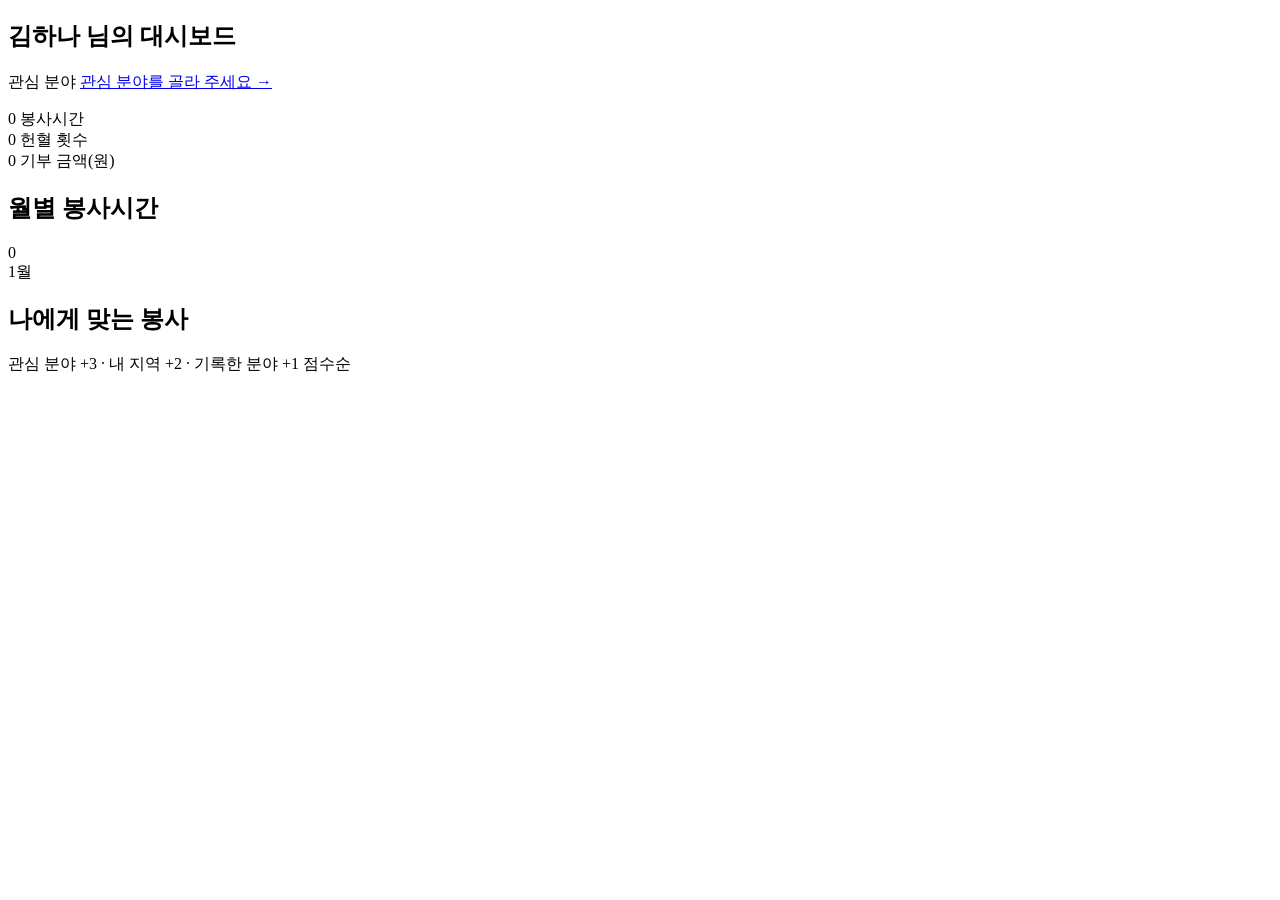
<file: src/main/resources/templates/mypage/index.html>
<!DOCTYPE html>
<html lang="ko" xmlns:th="http://www.thymeleaf.org">
<head th:replace="~{fragments/layout :: head('마이페이지')}"></head>
<body>
<header th:replace="~{fragments/layout :: header}"></header>

<main class="container">
    <div th:replace="~{fragments/layout :: flash}"></div>

    <!-- 대시보드 -->
    <section data-panel="dashboard">
        <h1 class="page-title" th:text="${member.name} + ' 님의 대시보드'">김하나 님의 대시보드</h1>
        <p class="chips">
            <span class="chip" th:each="c : ${interests}" th:text="${c.icon} + ' ' + ${c.label}">관심 분야</span>
            <a th:if="${#lists.isEmpty(interests)}" href="#profile" class="small">관심 분야를 골라 주세요 →</a>
        </p>
    <div class="dashboard">
        <div class="stat">
            <span class="stat-num" th:text="${summary.volunteerHoursLabel}">0</span>
            <span class="stat-label" th:text="'봉사시간 · ' + ${summary.volunteerCount} + '회'">봉사시간</span>
        </div>
        <div class="stat">
            <span class="stat-num" th:text="${summary.bloodCount}">0</span>
            <span class="stat-label">헌혈 횟수</span>
        </div>
        <div class="stat">
            <span class="stat-num" th:text="${summary.donationLabel}">0</span>
            <span class="stat-label">기부 금액(원)</span>
        </div>
        <div class="panel chart-panel">
            <h2 class="panel-title">월별 봉사시간</h2>
            <div class="bar-chart" role="img" aria-label="최근 6개월 월별 봉사시간 막대그래프">
                <div class="bar-col" th:each="m : ${monthly}">
                    <span class="bar-value" th:text="${m.hoursLabel}">0</span>
                    <div class="bar-track">
                        <div class="bar" th:style="'height:' + ${m.percent} + '%'"></div>
                    </div>
                    <span class="bar-label" th:text="${m.label}">1월</span>
                </div>
            </div>
        </div>
    </div>

    <!-- 추천 -->
    <section>
        <div class="section-head">
            <h2 class="section-title">나에게 맞는 봉사</h2>
            <span class="muted small">관심 분야 +3 · 내 지역 +2 · 기록한 분야 +1 점수순</span>
        </div>
        <div class="card-grid">
            <th:block th:each="v : ${recommendations}">
                <a th:replace="~{fragments/layout :: volunteerCard(${v})}"></a>
            </th:block>
        </div>
    </section>
    </section>

    <!-- 활동 기록 -->
    <section id="records" data-panel="records" hidden>
        <h1 class="page-title">활동 기록</h1>
        <div class="two-col">
        <div class="panel">
            <h2 class="panel-title">내 활동 기록</h2>
            <div class="record-grid" th:if="${!#lists.isEmpty(records)}">
                <article class="record-card" th:each="r : ${records}">
                    <div>
                        <span class="source" th:text="${r.type.label}">봉사</span>
                        <p class="record-date" th:text="${r.dateLabel}">2026.10.01</p>
                    </div>
                    <div>
                        <p class="record-place">
                            <a th:if="${r.volunteerId != null}" th:href="@{/volunteers/{id}(id=${r.volunteerId})}"
                               href="#" th:text="${r.volunteerTitle ?: r.place}">활동</a>
                            <span th:if="${r.volunteerId == null}" th:text="${r.place ?: '장소 없음'}">장소</span>
                        </p>
                        <p class="muted small" th:if="${r.memo != null}" th:text="${r.memo}">메모</p>
                    </div>
                    <div class="record-side">
                        <strong th:text="${r.valueLabel}">3시간</strong>
                        <form th:action="@{/mypage/records/{id}/delete(id=${r.id})}" method="post">
                            <button type="submit" class="link-button danger">삭제</button>
                        </form>
                    </div>
                </article>
            </div>
            <p class="muted" th:if="${#lists.isEmpty(records)}">아직 기록이 없습니다. 오른쪽에서 봉사·헌혈·기부를 남겨 보세요.</p>
        </div>

        <div class="panel" id="record-form">
            <h2 class="panel-title">기록 추가</h2>
            <form th:action="@{/mypage/records}" th:object="${recordForm}" method="post" class="stack" novalidate>
                <div class="segmented" role="radiogroup" aria-label="기록 종류">
                    <label th:each="t : ${recordTypes}">
                        <input type="radio" th:field="*{type}" th:value="${t.code}" data-record-type>
                        <span th:text="${t.label}">봉사</span>
                    </label>
                </div>
                <label>날짜 <input type="date" th:field="*{activityDate}" th:errorclass="is-invalid"></label>
                <p class="field-error" th:if="${#fields.hasErrors('activityDate')}" th:errors="*{activityDate}"></p>

                <label>장소 또는 기관 <input type="text" th:field="*{place}" placeholder="예: 강남역 헌혈의 집"></label>
                <p class="field-error" th:if="${#fields.hasErrors('place')}" th:errors="*{place}"></p>

                <label data-show-for="VOLUNTEER">봉사시간
                    <input type="number" th:field="*{hours}" min="0.5" max="24" step="0.5" th:errorclass="is-invalid">
                </label>
                <p class="field-error" th:if="${#fields.hasErrors('hours')}" th:errors="*{hours}"></p>

                <label data-show-for="DONATION">기부 금액(원)
                    <input type="number" th:field="*{amount}" min="1" step="1000" th:errorclass="is-invalid">
                </label>
                <p class="field-error" th:if="${#fields.hasErrors('amount')}" th:errors="*{amount}"></p>

                <label>메모 <input type="text" th:field="*{memo}" maxlength="500"></label>
                <input type="hidden" th:field="*{volunteerId}">
                <button type="submit" class="btn btn-primary btn-block">저장</button>
            </form>
        </div>
        </div>
    </section>

    <!-- 관심 봉사 -->
    <section id="favorites" data-panel="favorites" hidden>
        <h1 class="page-title">관심 봉사</h1>
        <div class="card-grid" th:if="${!#lists.isEmpty(favorites)}">
            <th:block th:each="v : ${favorites}">
                <a th:replace="~{fragments/layout :: volunteerCard(${v})}"></a>
            </th:block>
        </div>
        <p class="muted" th:if="${#lists.isEmpty(favorites)}">봉사 상세 화면에서 ♡ 버튼으로 담아 두세요.</p>
    </section>

    <!-- 내 정보 -->
    <section id="profile" class="panel tab-panel" data-panel="profile" hidden>
        <h1 class="page-title">내 정보</h1>
        <dl class="profile-summary">
            <div>
                <dt>이메일</dt>
                <dd th:text="${member.email}">hana@mail.com</dd>
            </div>
            <div>
                <dt>전화번호</dt>
                <dd th:text="${member.phone != null} ? ${member.phone} : '없음'">010-0000-0000</dd>
            </div>
            <div>
                <dt>혈액형</dt>
                <dd th:text="${member.bloodType != null} ? ${member.bloodType} + '형' : '없음'">O형</dd>
            </div>
            <div>
                <dt>지역</dt>
                <dd th:text="${member.sido != null} ? ${member.sido} : '없음'">서울</dd>
            </div>
        </dl>
        <h2 class="panel-title">수정</h2>
        <form th:action="@{/mypage/profile}" th:object="${profileForm}" method="post" class="profile-form" novalidate>
            <div class="form-columns">
                <section class="form-block">
                    <h2>계정</h2>
                    <label>이름 <input type="text" th:field="*{name}" th:errorclass="is-invalid"></label>
                    <p class="field-error" th:if="${#fields.hasErrors('name')}" th:errors="*{name}"></p>
                    <label>전화번호
                        <input type="tel" th:field="*{phone}" th:errorclass="is-invalid" placeholder="010-1234-5678">
                    </label>
                    <p class="field-error" th:if="${#fields.hasErrors('phone')}" th:errors="*{phone}"></p>
                </section>
                <section class="form-block">
                    <h2>본인 정보</h2>
                    <fieldset>
                        <legend>혈액형</legend>
                        <div class="segmented">
                            <label><input type="radio" th:field="*{bloodType}" value=""><span>모름</span></label>
                            <label th:each="b : ${bloodTypes}">
                                <input type="radio" th:field="*{bloodType}" th:value="${b}"><span th:text="${b}">A</span>
                            </label>
                        </div>
                    </fieldset>
                    <label>지역
                        <select th:field="*{sido}" th:errorclass="is-invalid">
                            <option value="">지역을 선택하세요</option>
                            <option th:each="r : ${regions}" th:value="${r.shortName}" th:text="${r.fullName}">서울특별시</option>
                        </select>
                    </label>
                    <p class="field-error" th:if="${#fields.hasErrors('sido')}" th:errors="*{sido}"></p>
                </section>
            </div>
            <section class="form-block">
                <h2>관심 분야</h2>
                <p class="block-hint">고른 분야를 추천에 반영합니다.</p>
                <div class="choice-grid">
                    <label th:each="c : ${categories}">
                        <input type="checkbox" th:field="*{interests}" th:value="${c.code}">
                        <span th:text="${c.icon} + ' ' + ${c.label}">환경정화</span>
                    </label>
                </div>
            </section>
            <button type="submit" class="btn btn-primary">저장</button>
        </form>

        <form th:action="@{/mypage/withdraw}" method="post" class="withdraw"
              onsubmit="return confirm('탈퇴하면 기록과 관심 봉사가 모두 삭제됩니다. 계속할까요?');">
            <button type="submit" class="link-button danger">회원 탈퇴</button>
        </form>
    </section>
</main>

<footer th:replace="~{fragments/layout :: footer}"></footer>

<script>
    // 기록 종류에 따라 봉사시간 / 기부 금액 입력칸만 보여 준다.
    (function () {
        const radios = document.querySelectorAll('[data-record-type]');
        const fields = document.querySelectorAll('[data-show-for]');
        function sync() {
            const checked = document.querySelector('[data-record-type]:checked');
            const type = checked ? checked.value : 'VOLUNTEER';
            fields.forEach(f => { f.hidden = f.dataset.showFor !== type; });
        }
        radios.forEach(r => r.addEventListener('change', sync));
        sync();
    })();

    (function () {
        const panels = document.querySelectorAll('[data-panel]');
        const links = document.querySelectorAll('[data-mypage]');
        const names = ['dashboard', 'records', 'favorites', 'profile'];
        function current() {
            const hash = location.hash.replace('#', '');
            if (hash === 'record-form') return 'records';
            return names.includes(hash) ? hash : 'dashboard';
        }
        function show(name) {
            panels.forEach(panel => { panel.hidden = panel.dataset.panel !== name; });
            links.forEach(link => link.classList.toggle('active', link.dataset.mypage === name));
            if (location.hash === '#record-form') {
                const form = document.getElementById('record-form');
                if (form) form.scrollIntoView();
            }
        }
        window.addEventListener('hashchange', () => show(current()));
        show(current());
    })();
</script>
</body>
</html>
</file>
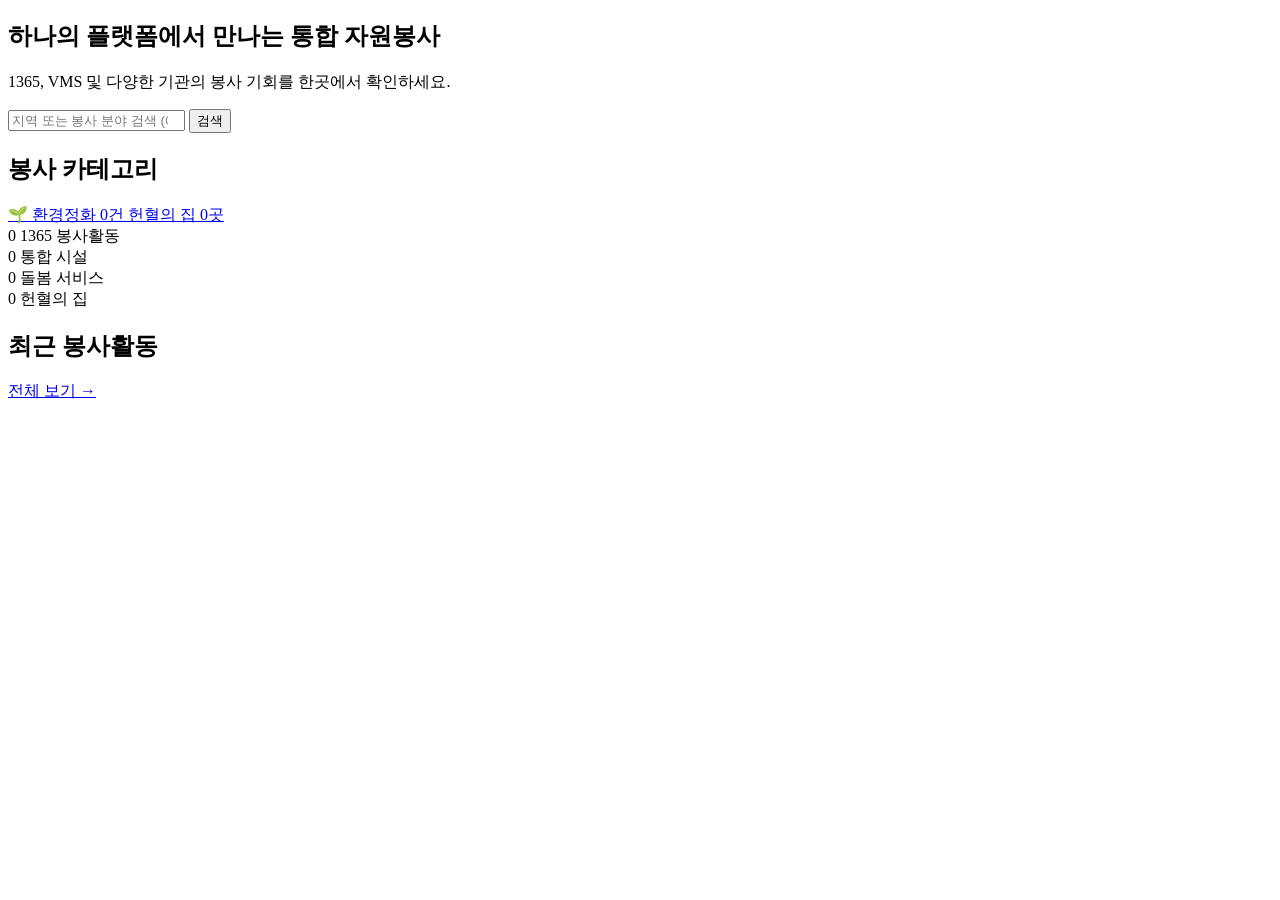
<file: src/main/resources/templates/home.html>
<!DOCTYPE html>
<html lang="ko" xmlns:th="http://www.thymeleaf.org">
<head th:replace="~{fragments/layout :: head('홈')}"></head>
<body>
<header th:replace="~{fragments/layout :: header}"></header>

<main class="container narrow">
    <div th:replace="~{fragments/layout :: flash}"></div>

    <section class="hero">
        <h1>하나의 플랫폼에서 만나는 통합 자원봉사</h1>
        <p>1365, VMS 및 다양한 기관의 봉사 기회를 한곳에서 확인하세요.</p>
        <form class="search-bar" th:action="@{/search}" action="#" method="get" role="search">
            <input type="search" name="q" placeholder="지역 또는 봉사 분야 검색 (예: 강남구 환경정화)"
                   aria-label="봉사 검색어">
            <button type="submit" class="btn btn-primary">검색</button>
        </form>
    </section>

    <section>
        <h2 class="section-title">봉사 카테고리</h2>
        <div class="category-grid">
            <a th:each="c : ${categories}" class="category-button"
               th:href="${c.code == 'BLOOD'} ? @{/blood} : @{/search(category=${c.code})}" href="#">
                <span class="category-name" th:text="${c.icon} + ' ' + ${c.label}">🌱 환경정화</span>
                <span class="category-count" th:if="${c.code != 'BLOOD'}"
                      th:text="${#numbers.formatInteger(categoryCounts[c.code] ?: 0, 1, 'COMMA')} + '건'">0건</span>
                <span class="category-count" th:if="${c.code == 'BLOOD'}"
                      th:text="'헌혈의 집 ' + ${bloodCenterCount} + '곳'">헌혈의 집 0곳</span>
            </a>
        </div>
    </section>

    <section class="stats">
        <div class="stat">
            <span class="stat-num" th:text="${#numbers.formatInteger(volunteerCount, 1, 'COMMA')}">0</span>
            <span class="stat-label">1365 봉사활동</span>
        </div>
        <div class="stat">
            <span class="stat-num" th:text="${#numbers.formatInteger(facilityCount, 1, 'COMMA')}">0</span>
            <span class="stat-label">통합 시설</span>
        </div>
        <div class="stat">
            <span class="stat-num" th:text="${#numbers.formatInteger(careServiceCount, 1, 'COMMA')}">0</span>
            <span class="stat-label">돌봄 서비스</span>
        </div>
        <div class="stat">
            <span class="stat-num" th:text="${bloodCenterCount}">0</span>
            <span class="stat-label">헌혈의 집</span>
        </div>
    </section>

    <section th:if="${!#lists.isEmpty(latest)}">
        <div class="section-head">
            <h2 class="section-title">최근 봉사활동</h2>
            <a th:href="@{/search}" href="#" class="more">전체 보기 →</a>
        </div>
        <div class="card-grid">
            <th:block th:each="v : ${latest}">
                <a th:replace="~{fragments/layout :: volunteerCard(${v})}"></a>
            </th:block>
        </div>
    </section>
</main>

<footer th:replace="~{fragments/layout :: footer}"></footer>
</body>
</html>
</file>
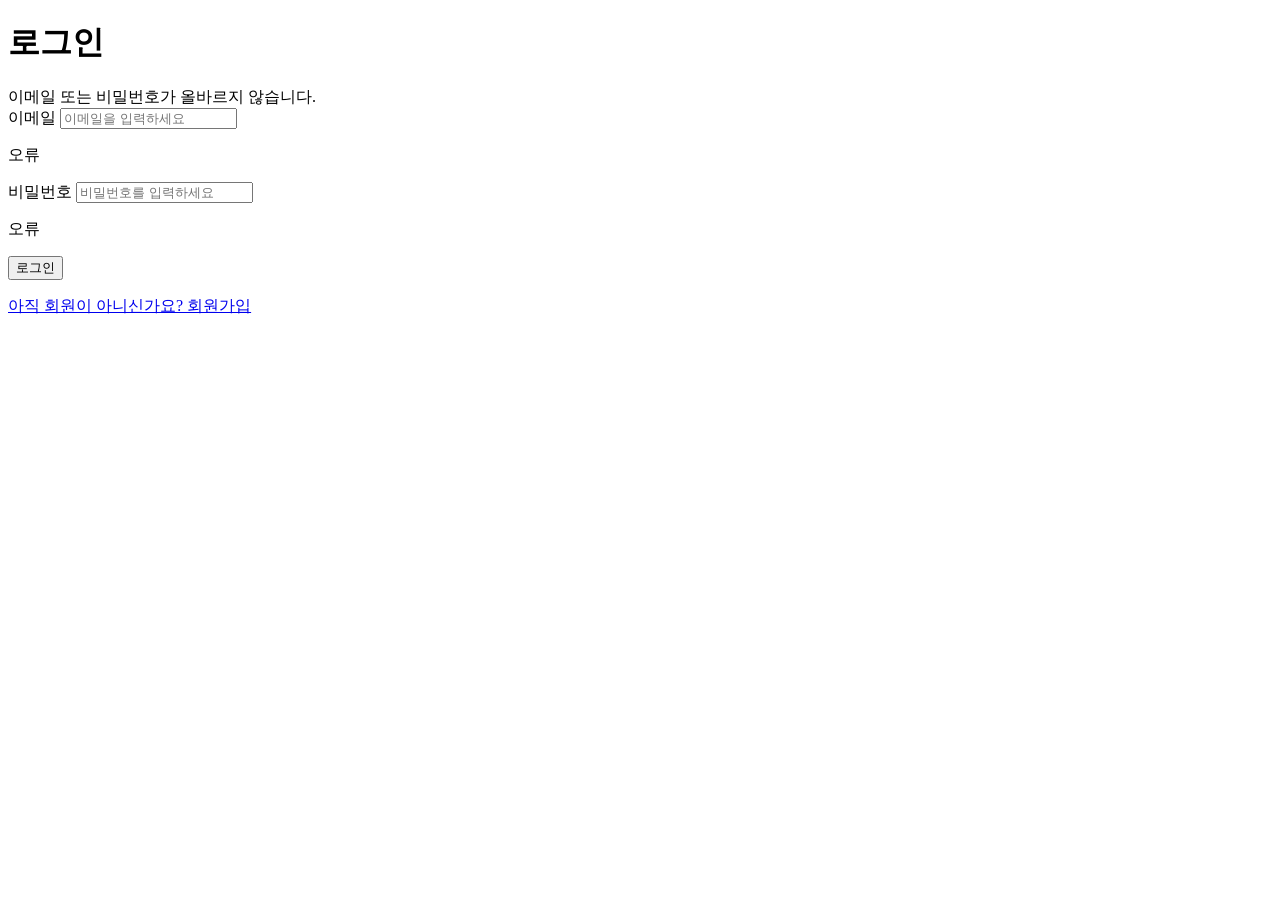
<file: src/main/resources/templates/auth/login.html>
<!DOCTYPE html>
<html lang="ko" xmlns:th="http://www.thymeleaf.org">
<head th:replace="~{fragments/layout :: head('로그인')}"></head>
<body>
<header th:replace="~{fragments/layout :: header}"></header>

<main class="container auth">
    <div class="auth-card">
        <h1>로그인</h1>
        <form th:action="@{/login(redirect=${redirect})}" th:object="${loginForm}" method="post" novalidate>
            <div class="form-error" th:if="${#fields.hasGlobalErrors()}" th:each="err : ${#fields.globalErrors()}"
                 th:text="${err}">이메일 또는 비밀번호가 올바르지 않습니다.</div>

            <label for="email">이메일</label>
            <input type="email" id="email" th:field="*{email}" placeholder="이메일을 입력하세요"
                   autocomplete="username" th:errorclass="is-invalid">
            <p class="field-error" th:if="${#fields.hasErrors('email')}" th:errors="*{email}">오류</p>

            <label for="password">비밀번호</label>
            <input type="password" id="password" th:field="*{password}" placeholder="비밀번호를 입력하세요"
                   autocomplete="current-password" th:errorclass="is-invalid">
            <p class="field-error" th:if="${#fields.hasErrors('password')}" th:errors="*{password}">오류</p>

            <button type="submit" class="btn btn-primary">로그인</button>
        </form>
        <p class="auth-switch"><a th:href="@{/signup}" href="signup.html">아직 회원이 아니신가요? 회원가입</a></p>
    </div>
</main>

<footer th:replace="~{fragments/layout :: footer}"></footer>
</body>
</html>
</file>
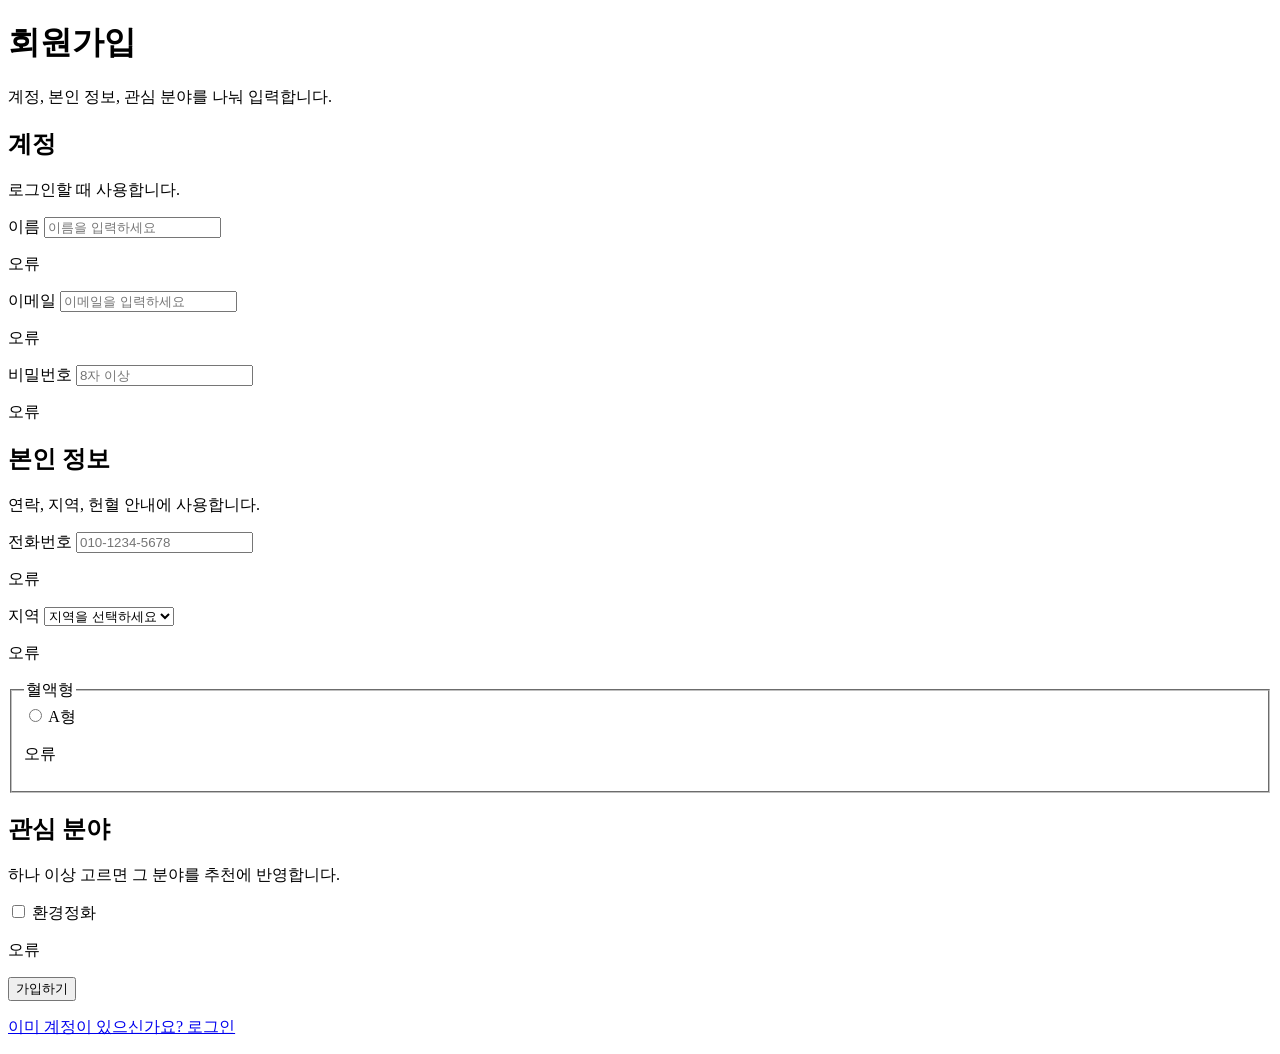
<file: src/main/resources/templates/auth/signup.html>
<!DOCTYPE html>
<html lang="ko" xmlns:th="http://www.thymeleaf.org">
<head th:replace="~{fragments/layout :: head('회원가입')}"></head>
<body>
<header th:replace="~{fragments/layout :: header}"></header>

<main class="container auth">
    <div class="auth-card signup-card">
        <h1>회원가입</h1>
        <p class="muted">계정, 본인 정보, 관심 분야를 나눠 입력합니다.</p>
        <form class="signup-form" th:action="@{/signup}" th:object="${signupForm}" method="post" novalidate>
            <div class="form-columns">
                <section class="form-block">
                    <h2>계정</h2>
                    <p class="block-hint">로그인할 때 사용합니다.</p>

                    <label for="name">이름</label>
                    <input type="text" id="name" th:field="*{name}" placeholder="이름을 입력하세요"
                           autocomplete="name" th:errorclass="is-invalid">
                    <p class="field-error" th:if="${#fields.hasErrors('name')}" th:errors="*{name}">오류</p>

                    <label for="email">이메일</label>
                    <input type="email" id="email" th:field="*{email}" placeholder="이메일을 입력하세요"
                           autocomplete="email" th:errorclass="is-invalid">
                    <p class="field-error" th:if="${#fields.hasErrors('email')}" th:errors="*{email}">오류</p>

                    <label for="password">비밀번호</label>
                    <input type="password" id="password" th:field="*{password}" placeholder="8자 이상"
                           autocomplete="new-password" th:errorclass="is-invalid">
                    <p class="field-error" th:if="${#fields.hasErrors('password')}" th:errors="*{password}">오류</p>
                </section>

                <section class="form-block">
                    <h2>본인 정보</h2>
                    <p class="block-hint">연락, 지역, 헌혈 안내에 사용합니다.</p>

                    <label for="phone">전화번호</label>
                    <input type="tel" id="phone" th:field="*{phone}" placeholder="010-1234-5678"
                           autocomplete="tel" th:errorclass="is-invalid">
                    <p class="field-error" th:if="${#fields.hasErrors('phone')}" th:errors="*{phone}">오류</p>

                    <label for="sido">지역</label>
                    <select id="sido" th:field="*{sido}" th:errorclass="is-invalid">
                        <option value="">지역을 선택하세요</option>
                        <option th:each="r : ${regions}" th:value="${r.shortName}" th:text="${r.fullName}">서울특별시</option>
                    </select>
                    <p class="field-error" th:if="${#fields.hasErrors('sido')}" th:errors="*{sido}">오류</p>

                    <fieldset>
                        <legend>혈액형</legend>
                        <div class="segmented">
                            <label th:each="b : ${bloodTypes}">
                                <input type="radio" th:field="*{bloodType}" th:value="${b}">
                                <span th:text="${b} + '형'">A형</span>
                            </label>
                        </div>
                        <p class="field-error" th:if="${#fields.hasErrors('bloodType')}" th:errors="*{bloodType}">오류</p>
                    </fieldset>
                </section>
            </div>

            <section class="form-block">
                <h2>관심 분야</h2>
                <p class="block-hint">하나 이상 고르면 그 분야를 추천에 반영합니다.</p>
                <div class="choice-grid">
                    <label th:each="c : ${categories}">
                        <input type="checkbox" th:field="*{interests}" th:value="${c.code}">
                        <span th:text="${c.icon} + ' ' + ${c.label}">환경정화</span>
                    </label>
                </div>
                <p class="field-error" th:if="${#fields.hasErrors('interests')}" th:errors="*{interests}">오류</p>
            </section>

            <button type="submit" class="btn btn-primary">가입하기</button>
        </form>
        <p class="auth-switch"><a th:href="@{/login}" href="login.html">이미 계정이 있으신가요? 로그인</a></p>
    </div>
</main>

<footer th:replace="~{fragments/layout :: footer}"></footer>
</body>
</html>
</file>
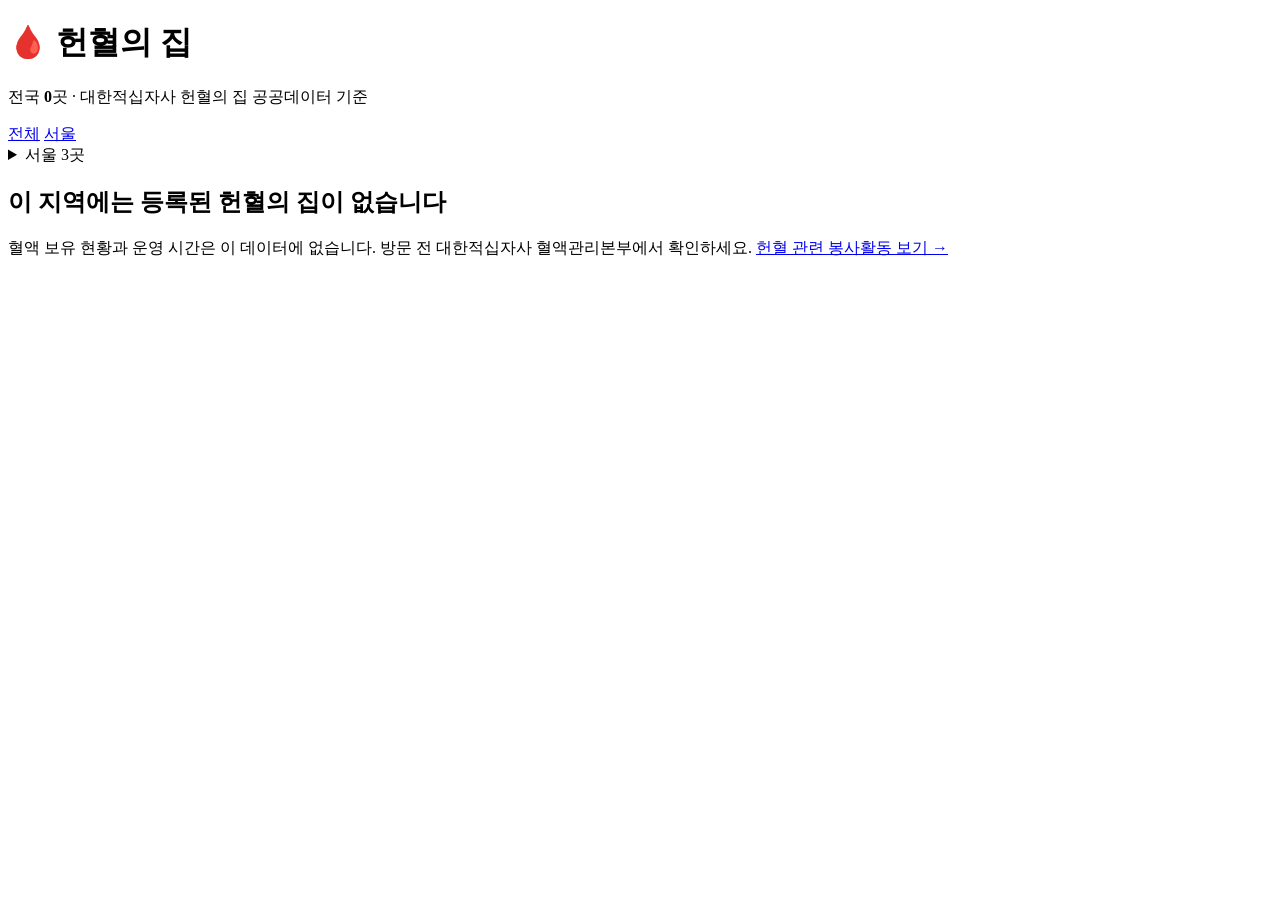
<file: src/main/resources/templates/facility/blood.html>
<!DOCTYPE html>
<html lang="ko" xmlns:th="http://www.thymeleaf.org">
<head th:replace="~{fragments/layout :: head('헌혈의 집')}"></head>
<body>
<header th:replace="~{fragments/layout :: header}"></header>

<main class="container">
    <h1 class="page-title">🩸 헌혈의 집</h1>
    <p class="muted">전국 <strong th:text="${total}">0</strong>곳 · 대한적십자사 헌혈의 집 공공데이터 기준</p>

    <nav class="region-tabs" aria-label="지역 선택">
        <a th:href="@{/blood}" href="#" th:classappend="${selectedSido == null} ? 'active'">전체</a>
        <a th:each="r : ${regions}" th:href="@{/blood(sido=${r.shortName})}" href="#"
           th:classappend="${selectedSido == r.shortName} ? 'active'" th:text="${r.shortName}">서울</a>
    </nav>

    <details class="region-fold" th:each="entry, stat : ${bySido}" th:open="${stat.index == 0 or selectedSido != null}">
        <summary>
            <span th:text="${entry.key}">서울</span>
            <span class="muted" th:text="${#lists.size(entry.value)} + '곳'">3곳</span>
        </summary>
        <div class="place-grid">
            <article class="place-card blood-card" th:each="f : ${entry.value}">
                <p class="place-type" th:text="${f.facilityDetail ?: '헌혈의 집'}">헌혈의 집</p>
                <h2 class="place-name" th:text="${f.name}">센터명</h2>
                <p class="place-address" th:text="${f.fullAddress}">주소</p>
                <p class="place-phone" th:if="${f.phone != null}" th:text="${f.phone}">전화</p>
                <a class="place-map" th:href="${f.mapUrl}" href="#" target="_blank" rel="noopener">지도에서 보기</a>
            </article>
        </div>
    </details>

    <section class="empty" th:if="${#maps.isEmpty(bySido)}">
        <h2>이 지역에는 등록된 헌혈의 집이 없습니다</h2>
    </section>

    <p class="notice">
        혈액 보유 현황과 운영 시간은 이 데이터에 없습니다. 방문 전 대한적십자사 혈액관리본부에서 확인하세요.
        <a th:href="@{/search(category='BLOOD')}" href="#">헌혈 관련 봉사활동 보기 →</a>
    </p>
</main>

<footer th:replace="~{fragments/layout :: footer}"></footer>
</body>
</html>
</file>
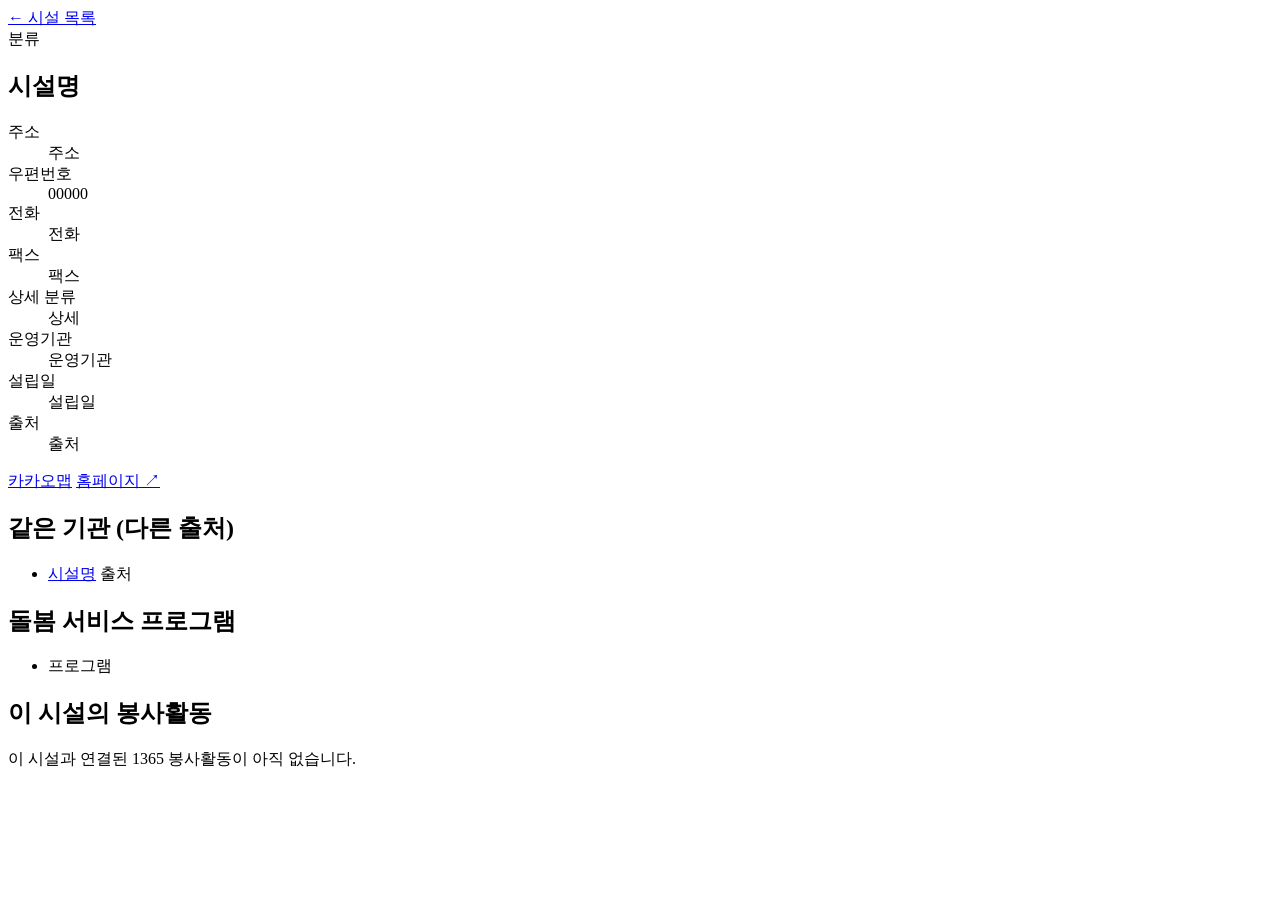
<file: src/main/resources/templates/facility/detail.html>
<!DOCTYPE html>
<html lang="ko" xmlns:th="http://www.thymeleaf.org">
<head th:replace="~{fragments/layout :: head(${facility.name})}"></head>
<body>
<header th:replace="~{fragments/layout :: header}"></header>

<main class="container">
    <a th:href="@{/facilities}" href="#" class="back">← 시설 목록</a>

    <div class="detail-layout">
        <article class="panel">
            <span class="badge" th:classappend="'badge-' + ${#strings.toLowerCase(facility.category.code)}"
                  th:text="${facility.category.icon} + ' ' + ${facility.facilityType ?: facility.category.label}">분류</span>
            <h1 class="detail-title" th:text="${facility.name}">시설명</h1>

            <dl class="info">
                <dt>주소</dt>
                <dd th:text="${facility.fullAddress ?: '-'}">주소</dd>
                <dt th:if="${facility.zipcode != null}">우편번호</dt>
                <dd th:if="${facility.zipcode != null}" th:text="${facility.zipcode}">00000</dd>
                <dt>전화</dt>
                <dd th:text="${facility.phone ?: '-'}">전화</dd>
                <dt th:if="${facility.fax != null}">팩스</dt>
                <dd th:if="${facility.fax != null}" th:text="${facility.fax}">팩스</dd>
                <dt th:if="${facility.facilityDetail != null}">상세 분류</dt>
                <dd th:if="${facility.facilityDetail != null}" th:text="${facility.facilityDetail}">상세</dd>
                <dt th:if="${facility.operatorName != null}">운영기관</dt>
                <dd th:if="${facility.operatorName != null}" th:text="${facility.operatorName}">운영기관</dd>
                <dt th:if="${facility.establishedDate != null}">설립일</dt>
                <dd th:if="${facility.establishedDate != null}" th:text="${facility.establishedDate}">설립일</dd>
                <dt>출처</dt>
                <dd th:text="${facility.source} + ' · ' + ${facility.id}">출처</dd>
            </dl>

            <div class="actions">
                <a class="btn btn-primary" th:href="${facility.mapUrl}" href="#" target="_blank" rel="noopener"
                   th:text="${facility.hasLocation} ? '카카오맵 위치 보기 ↗' : '카카오맵에서 주소 검색 ↗'">카카오맵</a>
                <a class="btn btn-outline" th:if="${facility.homepageUrl != null}" th:href="${facility.homepageUrl}"
                   href="#" target="_blank" rel="noopener">홈페이지 ↗</a>
            </div>
        </article>

        <aside>
            <section class="panel" th:if="${!#lists.isEmpty(linked)}">
                <h2 class="panel-title">같은 기관 (다른 출처)</h2>
                <ul class="plain-list">
                    <li th:each="l : ${linked}">
                        <a th:href="@{/facilities/{id}(id=${l.id})}" href="#" th:text="${l.name}">시설명</a>
                        <span class="source" th:text="${l.source}">출처</span>
                    </li>
                </ul>
            </section>
            <section class="panel" th:if="${!#lists.isEmpty(careServices)}">
                <h2 class="panel-title">돌봄 서비스 프로그램</h2>
                <ul class="plain-list">
                    <li th:each="s : ${careServices}" th:text="${s.serviceName}">프로그램</li>
                </ul>
            </section>
        </aside>
    </div>

    <section>
        <h2 class="section-title">이 시설의 봉사활동</h2>
        <div class="card-grid" th:if="${!#lists.isEmpty(volunteers)}">
            <th:block th:each="v : ${volunteers}">
                <a th:replace="~{fragments/layout :: volunteerCard(${v})}"></a>
            </th:block>
        </div>
        <p class="muted" th:if="${#lists.isEmpty(volunteers)}">
            이 시설과 연결된 1365 봉사활동이 아직 없습니다.
        </p>
    </section>
</main>

<footer th:replace="~{fragments/layout :: footer}"></footer>
</body>
</html>
</file>
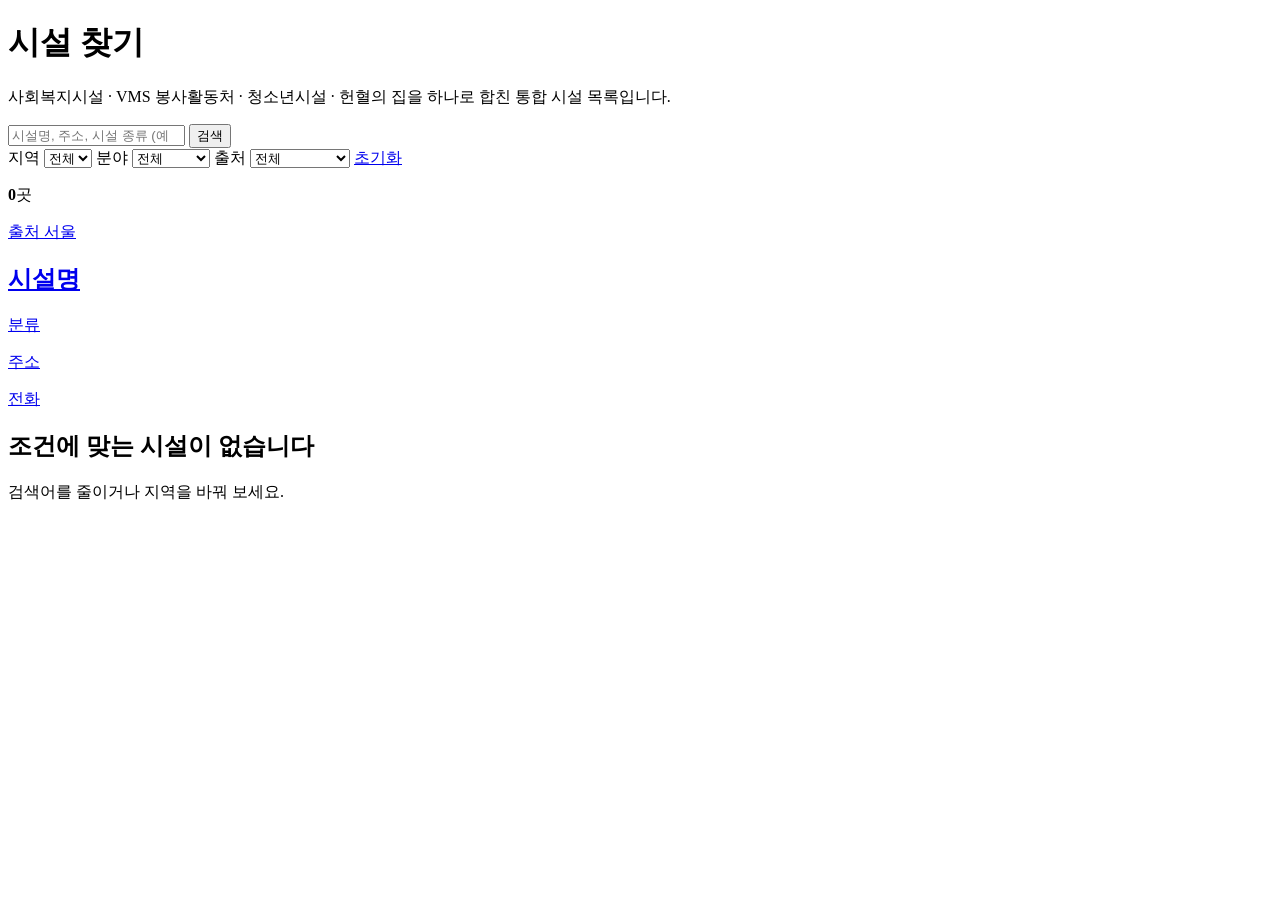
<file: src/main/resources/templates/facility/list.html>
<!DOCTYPE html>
<html lang="ko" xmlns:th="http://www.thymeleaf.org">
<head th:replace="~{fragments/layout :: head('시설 찾기')}"></head>
<body>
<header th:replace="~{fragments/layout :: header}"></header>

<main class="container">
    <h1 class="page-title">시설 찾기</h1>
    <p class="muted">사회복지시설 · VMS 봉사활동처 · 청소년시설 · 헌혈의 집을 하나로 합친 통합 시설 목록입니다.</p>

    <form class="filter" th:action="@{/facilities}" th:object="${cond}" method="get" role="search">
        <div class="search-bar">
            <input type="search" th:field="*{q}" placeholder="시설명, 주소, 시설 종류 (예: 요양원 수원시)"
                   aria-label="시설 검색어">
            <button type="submit" class="btn btn-primary">검색</button>
        </div>
        <div class="filter-row">
            <label>지역
                <select th:field="*{sido}">
                    <option value="">전체</option>
                    <option th:each="r : ${regions}" th:value="${r.shortName}" th:text="${r.shortName}">서울</option>
                </select>
            </label>
            <label>분야
                <select th:field="*{category}">
                    <option value="">전체</option>
                    <option th:each="c : ${categories}" th:value="${c.code}" th:text="${c.label}">시설/돌봄</option>
                </select>
            </label>
            <label>출처
                <select th:field="*{source}">
                    <option value="">전체</option>
                    <option th:each="s : ${sources}" th:value="${s}" th:text="${s}">사회복지시설</option>
                </select>
            </label>
            <a th:href="@{/facilities}" href="#" class="btn btn-ghost">초기화</a>
        </div>
    </form>

    <div class="result-head">
        <p><strong th:text="${#numbers.formatInteger(result.total, 1, 'COMMA')}">0</strong>곳</p>
    </div>

    <div class="place-grid" th:if="${!result.empty}">
        <a class="place-card" th:each="f : ${result.content}" th:href="@{/facilities/{id}(id=${f.id})}" href="#">
            <div class="place-kicker">
                <span class="source" th:text="${f.source}">출처</span>
                <span class="muted small" th:text="${f.sido ?: ''}">서울</span>
            </div>
            <h2 class="place-name" th:text="${f.name}">시설명</h2>
            <p class="place-type" th:text="${f.facilityType ?: '시설'}">분류</p>
            <p class="place-address" th:text="${f.fullAddress}">주소</p>
            <p class="place-phone" th:if="${f.phone != null}" th:text="${f.phone}">전화</p>
        </a>
    </div>

    <section class="empty" th:if="${result.empty}">
        <h2>조건에 맞는 시설이 없습니다</h2>
        <p class="muted">검색어를 줄이거나 지역을 바꿔 보세요.</p>
    </section>

    <nav th:replace="~{fragments/layout :: pagination(${result}, ${cond})}"></nav>
</main>

<footer th:replace="~{fragments/layout :: footer}"></footer>
</body>
</html>
</file>
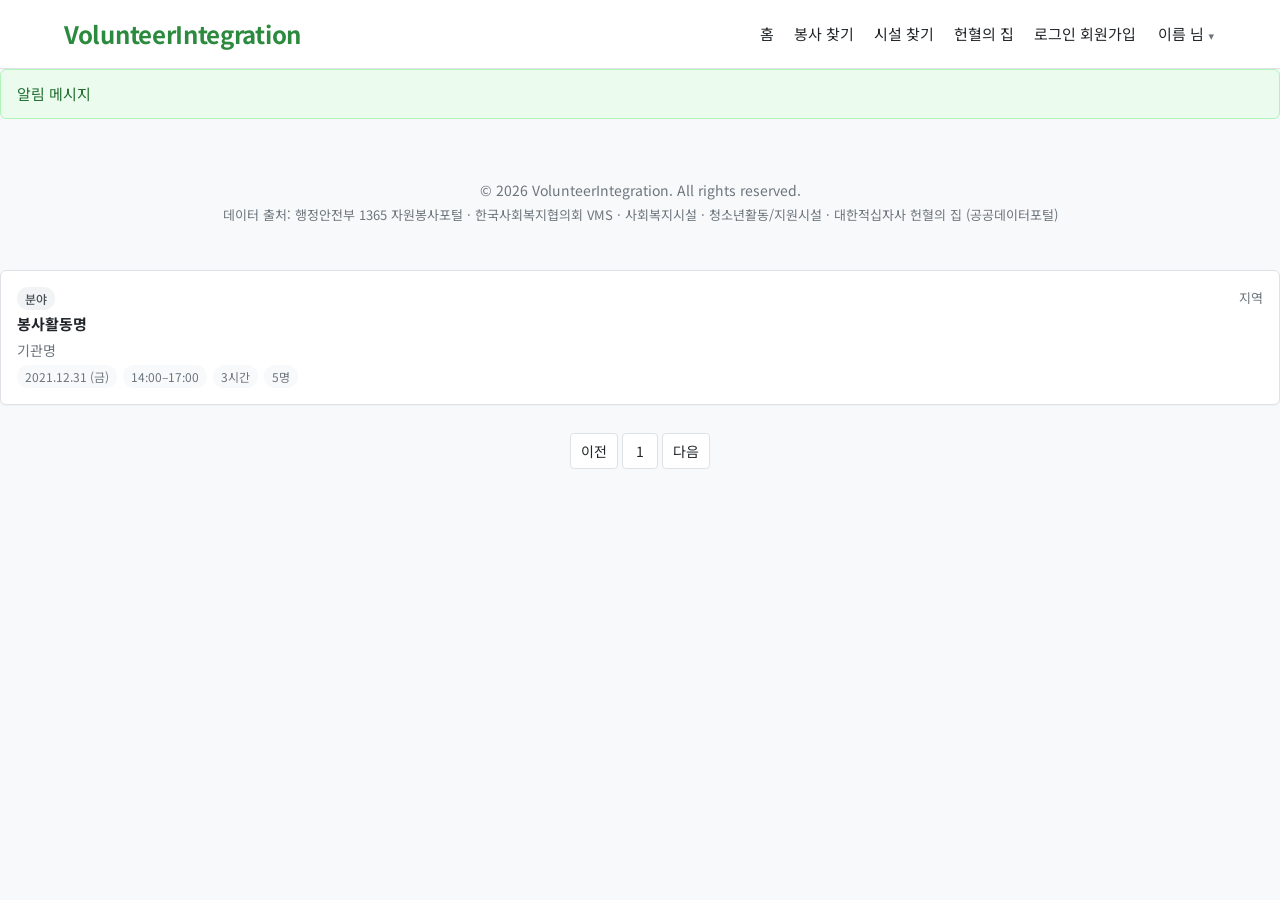
<file: src/main/resources/templates/fragments/layout.html>
<!DOCTYPE html>
<html lang="ko" xmlns:th="http://www.thymeleaf.org">

<head th:fragment="head(title)">
    <meta charset="UTF-8">
    <meta name="viewport" content="width=device-width, initial-scale=1">
    <title th:text="${title} + ' | VolunteerIntegration'">VolunteerIntegration</title>
    <link rel="preconnect" href="https://fonts.googleapis.com">
    <link rel="preconnect" href="https://fonts.gstatic.com" crossorigin>
    <link href="https://fonts.googleapis.com/css2?family=Noto+Sans+KR:wght@400;500;700&display=swap" rel="stylesheet">
    <link rel="stylesheet" th:href="@{/css/style.css}" href="../../static/css/style.css">
</head>

<body>

<header th:fragment="header" class="site-header">
    <div class="header-inner">
        <a class="brand" th:href="@{/}" href="#">VolunteerIntegration</a>
        <nav class="nav">
            <a th:href="@{/}" href="#" th:classappend="${currentPath == '/'} ? 'active'">홈</a>
            <a th:href="@{/search}" href="#" th:classappend="${currentPath == '/search'} ? 'active'">봉사 찾기</a>
            <a th:href="@{/facilities}" href="#" th:classappend="${currentPath != null and #strings.startsWith(currentPath, '/facilities')} ? 'active'">시설 찾기</a>
            <a th:href="@{/blood}" href="#" th:classappend="${currentPath == '/blood'} ? 'active'">헌혈의 집</a>
            <th:block th:if="${loginMember == null}">
                <a th:href="@{/login}" href="#" th:classappend="${currentPath == '/login'} ? 'active'">로그인</a>
                <a th:href="@{/signup}" href="#" th:classappend="${currentPath == '/signup'} ? 'active'">회원가입</a>
            </th:block>
            <th:block th:if="${loginMember != null}">
                <div class="nav-account">
                    <button type="button" class="nav-account-button"
                            th:classappend="${currentPath != null and #strings.startsWith(currentPath, '/mypage')} ? 'active'"
                            aria-haspopup="true" aria-label="내 프로필">
                        <span th:text="${loginMember.name} + ' 님'">이름 님</span>
                    </button>
                    <div class="nav-dropdown" role="menu" aria-label="내 프로필">
                        <a role="menuitem" data-mypage="dashboard" th:href="@{/mypage#dashboard}" href="#">대시보드</a>
                        <a role="menuitem" data-mypage="records" th:href="@{/mypage#records}" href="#">활동 기록</a>
                        <a role="menuitem" data-mypage="favorites" th:href="@{/mypage#favorites}" href="#">관심 봉사</a>
                        <a role="menuitem" data-mypage="profile" th:href="@{/mypage#profile}" href="#">내 정보</a>
                        <form th:action="@{/logout}" method="post">
                            <button type="submit" class="link-button" role="menuitem">로그아웃</button>
                        </form>
                    </div>
                </div>
            </th:block>
        </nav>
    </div>
</header>

<div th:fragment="flash" th:if="${message != null}" class="flash" role="status" th:text="${message}">알림 메시지</div>

<footer th:fragment="footer" class="site-footer">
    <p>© 2026 VolunteerIntegration. All rights reserved.</p>
    <p class="muted small">데이터 출처: 행정안전부 1365 자원봉사포털 · 한국사회복지협의회 VMS · 사회복지시설 · 청소년활동/지원시설 · 대한적십자사 헌혈의 집 (공공데이터포털)</p>
</footer>

<!-- 봉사활동 카드 한 장 -->
<a th:fragment="volunteerCard(v)" class="card card-link" th:href="@{/volunteers/{id}(id=${v.id})}" href="#">
    <div class="card-top">
        <span class="badge" th:classappend="'badge-' + ${#strings.toLowerCase(v.category.code)}"
              th:text="${v.category.icon} + ' ' + ${v.category.label}">분야</span>
        <span class="muted small" th:text="${v.regionLabel}">지역</span>
    </div>
    <h3 class="card-title" th:text="${v.title}">봉사활동명</h3>
    <p class="card-org" th:text="${v.orgName}">기관명</p>
    <p class="card-meta">
        <span th:text="${v.dateLabel}">2021.12.31 (금)</span>
        <span th:if="${!#strings.isEmpty(v.timeLabel)}" th:text="${v.timeLabel}">14:00–17:00</span>
        <span th:text="${v.hours} + '시간'">3시간</span>
        <span th:if="${v.participantCount > 1}" th:text="${v.participantCount} + '명'">5명</span>
    </p>
</a>

<!-- 페이지 번호 -->
<nav th:fragment="pagination(result, cond)" class="pagination" th:if="${result.totalPages > 1}" aria-label="페이지">
    <a th:if="${result.hasPrev}" th:href="${cond.pageUrl(result.page - 1)}" href="#" class="page">이전</a>
    <th:block th:each="p : ${#numbers.sequence(result.startPage, result.endPage)}">
        <a th:href="${cond.pageUrl(p)}" href="#" class="page" th:classappend="${p == result.page} ? 'current'"
           th:text="${p}">1</a>
    </th:block>
    <a th:if="${result.hasNext}" th:href="${cond.pageUrl(result.page + 1)}" href="#" class="page">다음</a>
</nav>

</body>
</html>
</file>
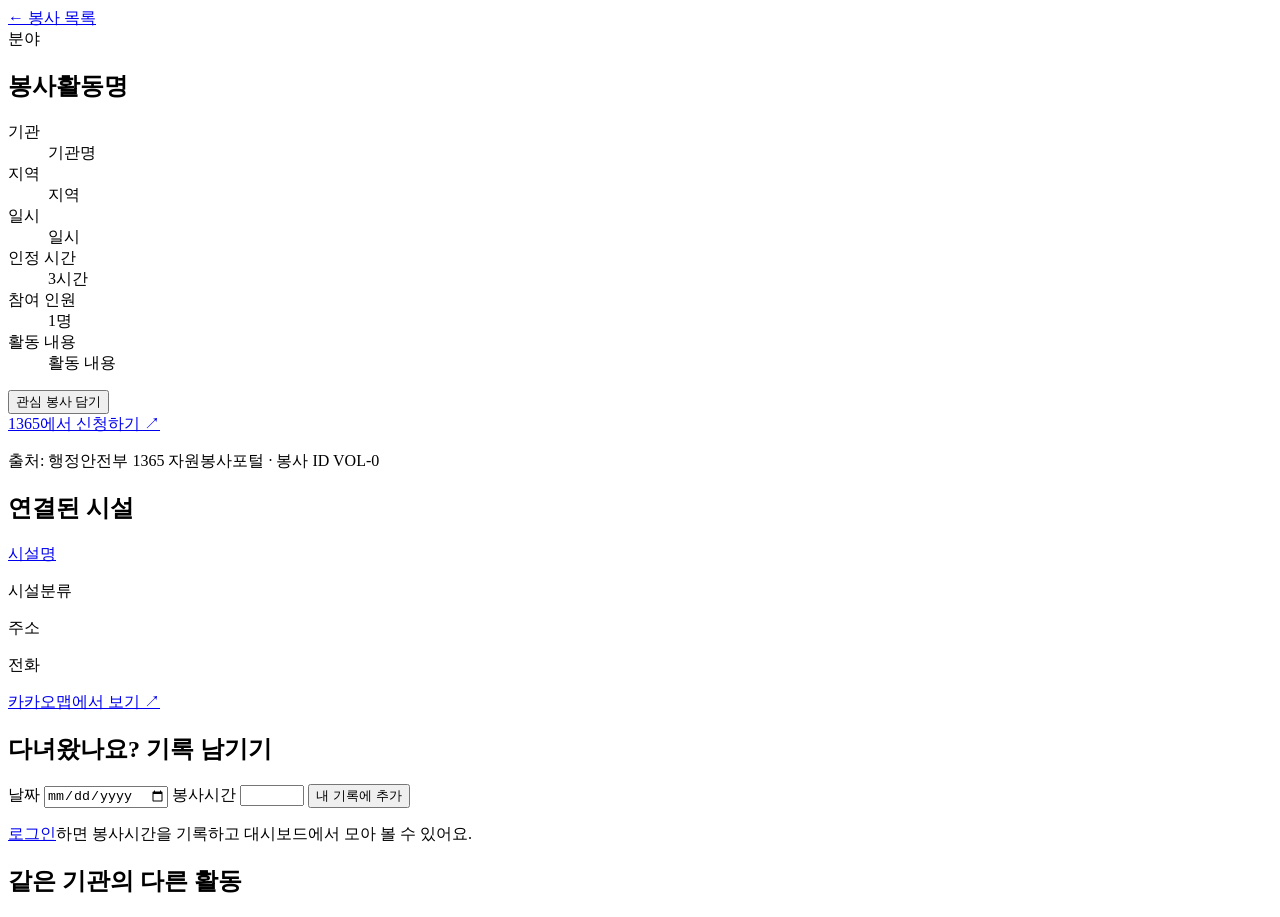
<file: src/main/resources/templates/volunteer/detail.html>
<!DOCTYPE html>
<html lang="ko" xmlns:th="http://www.thymeleaf.org">
<head th:replace="~{fragments/layout :: head(${v.title})}"></head>
<body>
<header th:replace="~{fragments/layout :: header}"></header>

<main class="container">
    <div th:replace="~{fragments/layout :: flash}"></div>
    <a th:href="@{/search}" href="#" class="back">← 봉사 목록</a>

    <div class="detail-layout">
        <article class="panel">
            <span class="badge" th:classappend="'badge-' + ${#strings.toLowerCase(v.category.code)}"
                  th:text="${v.category.icon} + ' ' + ${v.category.label}">분야</span>
            <h1 class="detail-title" th:text="${v.title}">봉사활동명</h1>

            <dl class="info">
                <dt>기관</dt>
                <dd th:text="${v.orgName}">기관명</dd>
                <dt>지역</dt>
                <dd th:text="${v.regionLabel}">지역</dd>
                <dt>일시</dt>
                <dd th:text="${v.dateLabel} + ' ' + ${v.timeLabel}">일시</dd>
                <dt>인정 시간</dt>
                <dd th:text="${v.hours} + '시간'">3시간</dd>
                <dt>참여 인원</dt>
                <dd th:text="${v.participantCount} + '명'">1명</dd>
                <dt>활동 내용</dt>
                <dd th:text="${v.content ?: '-'}">활동 내용</dd>
            </dl>

            <div class="actions">
                <form th:action="@{/volunteers/{id}/favorite(id=${v.id})}" method="post" class="inline-form">
                    <button type="submit" class="btn" th:classappend="${favorite} ? 'btn-primary' : 'btn-outline'"
                            th:text="${favorite} ? '♥ 관심 봉사' : '♡ 관심 봉사 담기'">관심 봉사 담기</button>
                </form>
                <a class="btn btn-outline" href="https://www.1365.go.kr" target="_blank" rel="noopener">1365에서 신청하기 ↗</a>
            </div>
            <p class="muted small">출처: 행정안전부 1365 자원봉사포털 · 봉사 ID <span th:text="${v.id}">VOL-0</span></p>
        </article>

        <aside>
            <section class="panel" th:if="${facility != null}">
                <h2 class="panel-title">연결된 시설</h2>
                <p class="strong"><a th:href="@{/facilities/{id}(id=${facility.id})}" href="#"
                                     th:text="${facility.name}">시설명</a></p>
                <p class="muted small" th:text="${facility.facilityType}">시설분류</p>
                <p class="small" th:text="${facility.fullAddress}">주소</p>
                <p class="small" th:if="${facility.phone != null}" th:text="'☎ ' + ${facility.phone}">전화</p>
                <a class="btn btn-outline btn-block" th:href="${facility.mapUrl}" href="#" target="_blank" rel="noopener">
                    카카오맵에서 보기 ↗</a>
            </section>

            <section class="panel">
                <h2 class="panel-title">다녀왔나요? 기록 남기기</h2>
                <th:block th:if="${loginMember != null}">
                    <form th:action="@{/mypage/records}" method="post" class="stack">
                        <input type="hidden" name="type" value="VOLUNTEER">
                        <input type="hidden" name="volunteerId" th:value="${v.id}">
                        <input type="hidden" name="place" th:value="${v.orgName}">
                        <label>날짜 <input type="date" name="activityDate" th:value="${v.activityDate}" required></label>
                        <label>봉사시간 <input type="number" name="hours" min="0.5" max="24" step="0.5"
                                            th:value="${v.hours > 0 ? v.hours : 1}" required></label>
                        <button type="submit" class="btn btn-primary btn-block">내 기록에 추가</button>
                    </form>
                </th:block>
                <p th:if="${loginMember == null}" class="small">
                    <a th:href="@{/login(redirect=${'/volunteers/' + v.id})}" href="#">로그인</a>하면
                    봉사시간을 기록하고 대시보드에서 모아 볼 수 있어요.
                </p>
            </section>
        </aside>
    </div>

    <section th:if="${!#lists.isEmpty(sameOrg)}">
        <h2 class="section-title">같은 기관의 다른 활동</h2>
        <div class="card-grid">
            <th:block th:each="s : ${sameOrg}">
                <a th:replace="~{fragments/layout :: volunteerCard(${s})}"></a>
            </th:block>
        </div>
    </section>
</main>

<footer th:replace="~{fragments/layout :: footer}"></footer>
</body>
</html>
</file>
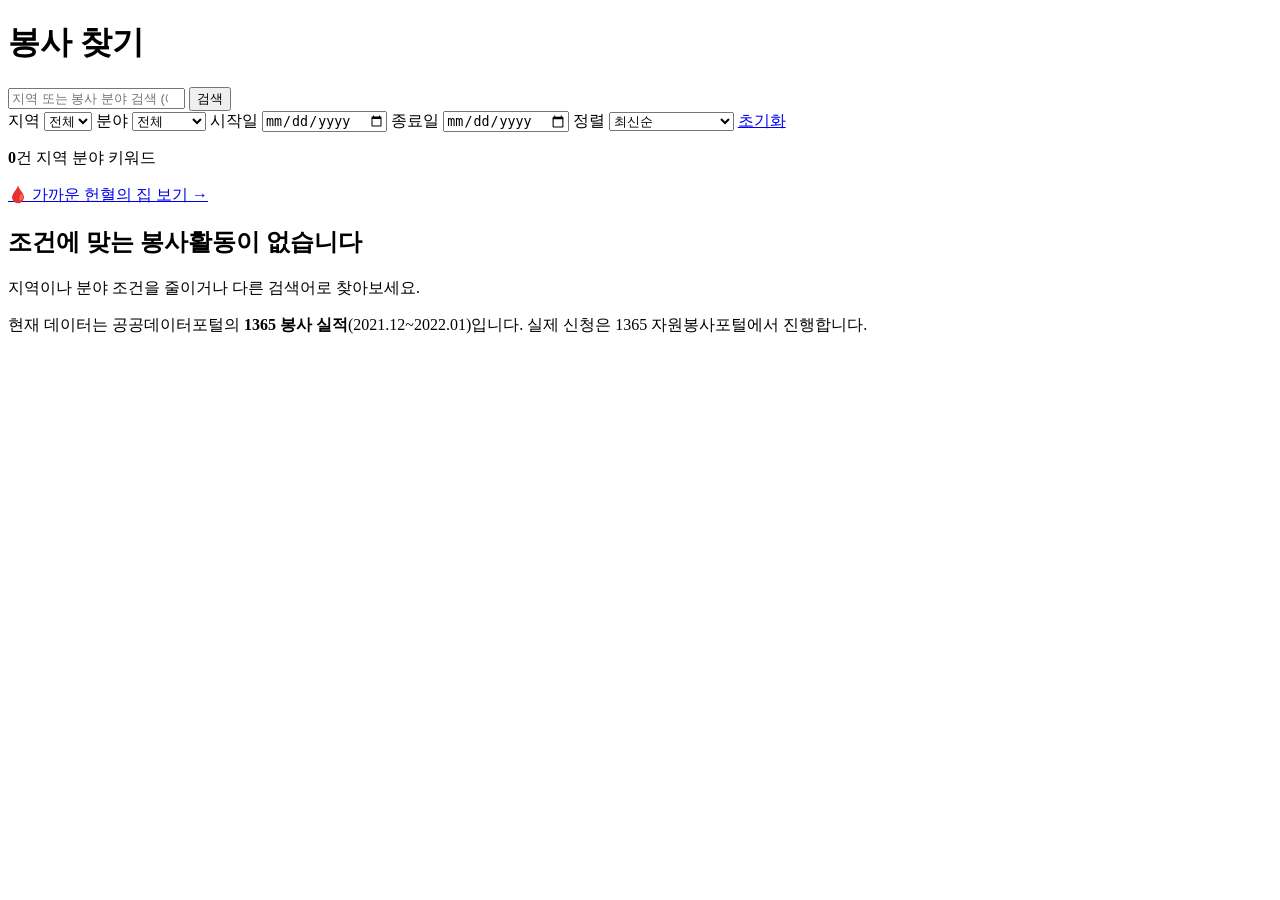
<file: src/main/resources/templates/volunteer/list.html>
<!DOCTYPE html>
<html lang="ko" xmlns:th="http://www.thymeleaf.org">
<head th:replace="~{fragments/layout :: head('봉사 찾기')}"></head>
<body>
<header th:replace="~{fragments/layout :: header}"></header>

<main class="container">
    <div th:replace="~{fragments/layout :: flash}"></div>

    <h1 class="page-title">봉사 찾기</h1>

    <form class="filter" th:action="@{/search}" th:object="${cond}" method="get" role="search">
        <div class="search-bar">
            <input type="search" th:field="*{q}" placeholder="지역 또는 봉사 분야 검색 (예: 강남구 환경정화)"
                   aria-label="봉사 검색어">
            <button type="submit" class="btn btn-primary">검색</button>
        </div>
        <div class="filter-row">
            <label>지역
                <select th:field="*{sido}">
                    <option value="">전체</option>
                    <option th:each="r : ${regions}" th:value="${r.shortName}" th:text="${r.shortName}">서울</option>
                </select>
            </label>
            <label>분야
                <select th:field="*{category}">
                    <option value="">전체</option>
                    <option th:each="c : ${categories}" th:value="${c.code}" th:text="${c.label}">환경정화</option>
                </select>
            </label>
            <label>시작일 <input type="date" th:field="*{from}"></label>
            <label>종료일 <input type="date" th:field="*{to}"></label>
            <label>정렬
                <select th:field="*{sort}">
                    <option value="latest">최신순</option>
                    <option value="oldest">오래된순</option>
                    <option value="hours">봉사시간 긴 순</option>
                    <option value="people">참여 인원 많은 순</option>
                </select>
            </label>
            <a th:href="@{/search}" href="#" class="btn btn-ghost">초기화</a>
        </div>
    </form>

    <div class="result-head">
        <p>
            <strong th:text="${#numbers.formatInteger(result.total, 1, 'COMMA')}">0</strong>건
            <span class="chips">
                <span class="chip" th:if="${resolved.sido != null}" th:text="'지역 · ' + ${resolved.sido}">지역</span>
                <span class="chip" th:if="${resolved.category != null}" th:text="'분야 · ' + ${resolved.category.label}">분야</span>
                <span class="chip" th:each="k : ${resolved.keywords}" th:text="'“' + ${k} + '”'">키워드</span>
            </span>
        </p>
        <a th:if="${resolved.category != null and resolved.category.code == 'BLOOD'}" th:href="@{/blood}" href="#"
           class="more">🩸 가까운 헌혈의 집 보기 →</a>
    </div>

    <div class="card-grid" th:if="${!result.empty}">
        <th:block th:each="v : ${result.content}">
            <a th:replace="~{fragments/layout :: volunteerCard(${v})}"></a>
        </th:block>
    </div>

    <section class="empty" th:if="${result.empty}">
        <h2>조건에 맞는 봉사활동이 없습니다</h2>
        <p class="muted">지역이나 분야 조건을 줄이거나 다른 검색어로 찾아보세요.</p>
    </section>

    <nav th:replace="~{fragments/layout :: pagination(${result}, ${cond})}"></nav>

    <p class="notice">
        현재 데이터는 공공데이터포털의 <b>1365 봉사 실적</b>(2021.12~2022.01)입니다.
        실제 신청은 1365 자원봉사포털에서 진행합니다.
    </p>
</main>

<footer th:replace="~{fragments/layout :: footer}"></footer>
</body>
</html>
</file>
<file: src/main/resources/static/css/style.css>
/* =====================================================================
   VolunteerIntegration — 공통 스타일
   기존 화면(홈/로그인/회원가입)의 초록 + 회색 배경 톤을 그대로 이어간다.
   ===================================================================== */
:root {
    --green: #2b8a3e;
    --green-dark: #237032;
    --green-soft: #ebfbee;
    --bg: #f8f9fa;
    --surface: #ffffff;
    --text: #212529;
    --muted: #6c757d;
    --border: #dee2e6;
    --danger: #c92a2a;
    --radius: 6px;
    --shadow: 0 1px 2px rgba(0, 0, 0, .04);
}

* { box-sizing: border-box; }

html { -webkit-text-size-adjust: 100%; }

body {
    margin: 0;
    background: var(--bg);
    color: var(--text);
    font-family: 'Noto Sans KR', 'Apple SD Gothic Neo', 'Malgun Gothic', system-ui, sans-serif;
    font-size: 15px;
    line-height: 1.6;
    word-break: keep-all;
}

a { color: var(--green); text-decoration: none; }
a:hover { text-decoration: underline; }

h1, h2, h3 { line-height: 1.35; margin: 0; }

.muted { color: var(--muted); }
.small { font-size: 13px; }
.strong { font-weight: 700; }
.nowrap { white-space: nowrap; }

/* ---------------------------------------------------------------- header */
.site-header {
    background: var(--surface);
    border-bottom: 1px solid var(--border);
}
.header-inner {
    max-width: 1200px;
    margin: 0 auto;
    padding: 14px 24px;
    display: flex;
    align-items: center;
    justify-content: space-between;
    gap: 16px;
    flex-wrap: wrap;
}
.brand {
    color: var(--green);
    font-size: 24px;
    font-weight: 700;
    letter-spacing: -.3px;
}
.brand:hover { text-decoration: none; }
.nav { display: flex; align-items: center; gap: 20px; flex-wrap: wrap; }
.nav a, .nav .link-button, .nav-account-button { color: var(--text); font-size: 15px; }
.nav a.active, .nav-account-button.active { color: var(--green); font-weight: 700; }
.nav-account { position: relative; }
.nav-account-button {
    background: none; border: 0; padding: 8px 2px; cursor: pointer; font: inherit;
}
.nav-account-button::after { content: " ▾"; font-size: 11px; color: var(--muted); }
.nav-dropdown {
    display: none;
    position: absolute;
    top: 100%;
    right: 0;
    z-index: 30;
    min-width: 168px;
    padding: 6px;
    background: var(--surface);
    border: 1px solid var(--border);
    border-radius: 8px;
    box-shadow: 0 8px 24px rgba(0, 0, 0, .08);
}
.nav-dropdown::before {
    content: "";
    position: absolute;
    left: 0; right: 0; top: -10px; height: 10px;
}
.nav-account:hover .nav-dropdown,
.nav-account:focus-within .nav-dropdown { display: flex; flex-direction: column; }
.nav-dropdown a, .nav-dropdown .link-button {
    display: block; width: 100%; padding: 8px 12px; border-radius: 6px;
    text-align: left; color: var(--text); font-size: 14px; background: none; border: 0; cursor: pointer;
}
.nav-dropdown a:hover, .nav-dropdown a.active,
.nav-dropdown .link-button:hover { background: #f1f3f5; text-decoration: none; color: var(--green); font-weight: 700; }
.nav-dropdown form { margin: 4px 0 0; padding-top: 4px; border-top: 1px solid var(--border); }

.inline-form { display: inline; margin: 0; }
.link-button {
    background: none; border: 0; padding: 0; cursor: pointer;
    font: inherit; color: var(--green);
}
.link-button:hover { text-decoration: underline; }
.link-button.danger, .danger { color: var(--danger); }

/* -------------------------------------------------------------- layout */
.container { max-width: 1080px; margin: 0 auto; padding: 32px 24px 16px; }
.container.narrow { max-width: 800px; }
section { margin-top: 32px; }

.page-title { font-size: 24px; margin-bottom: 6px; }
.section-title { font-size: 18px; margin-bottom: 14px; }
.section-head { display: flex; justify-content: space-between; align-items: baseline; gap: 12px; }
.more { font-size: 14px; }
.back { display: inline-block; margin-bottom: 16px; font-size: 14px; color: var(--muted); }

.site-footer { text-align: center; color: var(--muted); padding: 40px 24px; font-size: 14px; }
.site-footer p { margin: 4px 0; }

.flash {
    background: var(--green-soft);
    border: 1px solid #b2f2bb;
    color: var(--green-dark);
    padding: 12px 16px;
    border-radius: var(--radius);
    margin-bottom: 16px;
}
.notice {
    margin-top: 32px;
    padding: 12px 16px;
    background: #fff9db;
    border: 1px solid #ffec99;
    border-radius: var(--radius);
    font-size: 13px;
    color: #5c4813;
}

/* ---------------------------------------------------------------- hero */
.hero h1 { font-size: 26px; }
.hero p { margin: 4px 0 24px; }

.search-bar { display: flex; gap: 8px; }
.search-bar input {
    flex: 1;
    min-width: 0;
    height: 46px;
    padding: 0 14px;
    border: 1px solid #ced4da;
    border-radius: 4px;
    font: inherit;
    background: var(--surface);
}
.search-bar input:focus { outline: 2px solid rgba(43, 138, 62, .25); border-color: var(--green); }
.search-bar .btn { height: 46px; min-width: 74px; }

/* ------------------------------------------------------------- buttons */
.btn {
    display: inline-flex;
    align-items: center;
    justify-content: center;
    gap: 6px;
    height: 40px;
    padding: 0 18px;
    border-radius: 4px;
    border: 1px solid transparent;
    font: inherit;
    font-size: 14px;
    font-weight: 500;
    cursor: pointer;
    text-decoration: none !important;
    white-space: nowrap;
}
.btn-primary { background: var(--green); color: #fff; }
.btn-primary:hover { background: var(--green-dark); }
.btn-outline { background: var(--surface); color: var(--green); border-color: var(--green); }
.btn-outline:hover { background: var(--green-soft); }
.btn-ghost { background: transparent; color: var(--muted); border-color: var(--border); }
.btn-block { width: 100%; }

/* ----------------------------------------------------------- categories */
.category-grid { display: grid; grid-template-columns: repeat(5, 1fr); gap: 8px; }
.category-button {
    display: flex;
    flex-direction: column;
    align-items: center;
    justify-content: center;
    min-height: 64px;
    padding: 10px 6px;
    background: var(--surface);
    border: 1px solid var(--border);
    border-radius: 4px;
    color: var(--text);
    text-align: center;
    transition: border-color .15s, box-shadow .15s;
}
.category-button:hover { border-color: var(--green); box-shadow: 0 0 0 3px var(--green-soft); text-decoration: none; }
.category-name { font-size: 14px; font-weight: 500; }
.category-count { font-size: 12px; color: var(--muted); }

/* ---------------------------------------------------------------- stats */
.stats, .dashboard { display: grid; grid-template-columns: repeat(4, 1fr); gap: 12px; }
.dashboard { grid-template-columns: repeat(3, 1fr); }
.stat {
    background: var(--surface);
    border: 1px solid var(--border);
    border-radius: var(--radius);
    padding: 16px;
    display: flex;
    flex-direction: column;
}
.stat-num { font-size: 26px; font-weight: 700; color: var(--green); font-variant-numeric: tabular-nums; }
.stat-label { font-size: 13px; color: var(--muted); }

/* ----------------------------------------------------------------- cards */
.card-grid { display: grid; grid-template-columns: repeat(3, 1fr); gap: 12px; }
.center-grid { display: grid; grid-template-columns: repeat(3, 1fr); gap: 12px; }
.card {
    display: flex;
    flex-direction: column;
    gap: 4px;
    background: var(--surface);
    border: 1px solid var(--border);
    border-radius: var(--radius);
    padding: 16px;
    box-shadow: var(--shadow);
    color: var(--text);
}
.card p { margin: 0; }
.card-link:hover { border-color: var(--green); text-decoration: none; }
.card-top { display: flex; justify-content: space-between; align-items: center; gap: 8px; }
.card-title {
    font-size: 15px;
    font-weight: 700;
    display: -webkit-box;
    -webkit-line-clamp: 2;
    -webkit-box-orient: vertical;
    overflow: hidden;
}
.card-org { font-size: 14px; color: var(--muted); }
.card-meta { display: flex; flex-wrap: wrap; gap: 6px; font-size: 12px; color: var(--muted); margin-top: auto !important; }
.card-meta span { background: #f8f9fa; border-radius: 999px; padding: 2px 8px; }

.badge {
    display: inline-block;
    font-size: 12px;
    font-weight: 500;
    padding: 2px 8px;
    border-radius: 999px;
    background: #f1f3f5;
    color: #495057;
    white-space: nowrap;
}
.badge-env { background: #ebfbee; color: #2b8a3e; }
.badge-edu { background: #e7f5ff; color: #1864ab; }
.badge-care { background: #fff4e6; color: #d9480f; }
.badge-talent { background: #f3f0ff; color: #6741d9; }
.badge-blood { background: #fff5f5; color: #c92a2a; }

.source {
    display: inline-block;
    font-size: 12px;
    padding: 1px 6px;
    border: 1px solid var(--border);
    border-radius: 4px;
    color: var(--muted);
    white-space: nowrap;
}

/* ---------------------------------------------------------------- filter */
.filter { margin-top: 16px; }
.filter-row { display: flex; flex-wrap: wrap; gap: 10px 14px; align-items: flex-end; margin-top: 12px; }
.filter-row label { display: flex; flex-direction: column; font-size: 13px; color: var(--muted); gap: 4px; }
select, input[type=date], input[type=number], input[type=text], input[type=email], input[type=password] {
    height: 40px;
    padding: 0 10px;
    border: 1px solid #ced4da;
    border-radius: 4px;
    font: inherit;
    font-size: 14px;
    background: var(--surface);
    color: var(--text);
}
.is-invalid { border-color: var(--danger) !important; }

.result-head { display: flex; justify-content: space-between; align-items: center; margin: 24px 0 12px; gap: 12px; flex-wrap: wrap; }
.result-head p { margin: 0; }
.chips { display: inline-flex; flex-wrap: wrap; gap: 6px; margin-left: 8px; }
.chip {
    font-size: 12px;
    padding: 2px 10px;
    border-radius: 999px;
    background: var(--green-soft);
    color: var(--green-dark);
}

.empty { text-align: center; padding: 48px 16px; }
.empty h1, .empty h2 { font-size: 20px; margin-bottom: 8px; }
.empty-code { font-size: 48px; font-weight: 700; color: var(--green); margin: 0; }

.pagination { display: flex; justify-content: center; gap: 4px; margin-top: 28px; flex-wrap: wrap; }
.page {
    min-width: 36px; height: 36px; padding: 0 10px;
    display: inline-flex; align-items: center; justify-content: center;
    border: 1px solid var(--border); border-radius: 4px; background: var(--surface);
    color: var(--text); font-size: 14px;
}
.page:hover { border-color: var(--green); text-decoration: none; }
.page.current { background: var(--green); border-color: var(--green); color: #fff; font-weight: 700; }

/* ----------------------------------------------------------------- table */
.table-wrap { overflow-x: auto; background: var(--surface); border: 1px solid var(--border); border-radius: var(--radius); }
.table { width: 100%; border-collapse: collapse; font-size: 14px; }
.table th, .table td { padding: 10px 12px; border-bottom: 1px solid #f1f3f5; text-align: left; vertical-align: top; }
.table th { font-size: 13px; color: var(--muted); font-weight: 500; background: #fcfcfd; }
.table tr:last-child td { border-bottom: 0; }

/* ---------------------------------------------------------------- detail */
.detail-layout { display: grid; grid-template-columns: 1fr 320px; gap: 16px; align-items: start; }
.detail-layout aside { display: flex; flex-direction: column; gap: 16px; }
.detail-layout aside section { margin-top: 0; }
.panel {
    background: var(--surface);
    border: 1px solid var(--border);
    border-radius: var(--radius);
    padding: 20px;
    box-shadow: var(--shadow);
}
.panel p { margin: 4px 0; }
.panel-title { font-size: 16px; margin-bottom: 12px; }
.detail-title { font-size: 22px; margin: 10px 0 16px; }
.info { display: grid; grid-template-columns: 96px 1fr; gap: 10px 12px; margin: 0; }
.info dt { color: var(--muted); font-size: 14px; }
.info dd { margin: 0; }
.actions { display: flex; flex-wrap: wrap; gap: 8px; margin: 20px 0 8px; }
.plain-list { list-style: none; margin: 0; padding: 0; }
.plain-list li { padding: 6px 0; border-bottom: 1px solid #f1f3f5; font-size: 14px; display: flex; justify-content: space-between; gap: 8px; }
.plain-list li:last-child { border-bottom: 0; }

.stack { display: flex; flex-direction: column; gap: 10px; }
.stack label { display: flex; flex-direction: column; gap: 4px; font-size: 13px; color: var(--muted); }
.stack label[hidden] { display: none; }

/* ------------------------------------------------------------------ auth */
.auth { display: flex; justify-content: center; }
.auth-card {
    width: 100%;
    max-width: 380px;
    background: var(--surface);
    border: 1px solid #eceef0;
    border-radius: 8px;
    padding: 24px 32px 28px;
    box-shadow: var(--shadow);
}
.auth-card h1 { font-size: 26px; margin-bottom: 4px; }
.auth-card label { display: block; margin: 16px 0 8px; font-size: 16px; }
.auth-card input[type="text"],
.auth-card input[type="email"],
.auth-card input[type="password"],
.auth-card input[type="tel"],
.auth-card select { width: 100%; height: 38px; }
.auth-card fieldset { border: 0; margin: 16px 0 0; padding: 0; }
.auth-card legend { font-size: 16px; margin-bottom: 8px; }
.auth-card .check-grid label { display: inline-flex; margin: 0; }
.signup-card { max-width: 760px; }
.form-columns { display: grid; grid-template-columns: 1fr 1fr; gap: 16px; }
.form-block {
    border: 1px solid var(--border);
    border-radius: 8px;
    padding: 16px 16px 18px;
    margin-top: 16px;
    background: #fff;
}
.form-columns .form-block { margin-top: 0; }
.form-block h2 { font-size: 16px; }
.block-hint { margin: 2px 0 4px; color: var(--muted); font-size: 13px; }
.form-block > label:first-of-type { margin-top: 8px; }
.choice-grid { display: grid; grid-template-columns: repeat(3, 1fr); gap: 8px; margin-top: 10px; }
.choice-grid label {
    display: flex; align-items: center; gap: 8px;
    margin: 0; padding: 10px 12px;
    border: 1px solid var(--border); border-radius: 8px;
    font-size: 14px; cursor: pointer;
}
.choice-grid label:has(input:checked) { border-color: var(--green); background: var(--green-soft); }
.auth-card .choice-grid label { display: flex; margin: 0; }
.auth-card .btn { margin-top: 20px; height: 42px; padding: 0 24px; }
.profile-summary {
    display: grid; grid-template-columns: repeat(4, minmax(0, 1fr));
    gap: 8px; margin: 12px 0 0;
}
.profile-summary div {
    background: var(--surface); border: 1px solid var(--border);
    border-radius: 8px; padding: 8px 12px;
}
.profile-summary dt { color: var(--muted); font-size: 12px; }
.profile-summary dd { margin: 0; font-size: 14px; }
.auth-switch { margin-top: 20px; }
.auth-switch a { color: #5f2b9e; text-decoration: underline; }
.form-error { background: #fff5f5; border: 1px solid #ffc9c9; color: var(--danger); padding: 10px 12px; border-radius: 4px; font-size: 14px; margin-top: 12px; }
.field-error { color: var(--danger); font-size: 13px; margin: 4px 0 0; }
.field-error:empty { display: none; }

/* ---------------------------------------------------------------- mypage */
.mypage-head { display: flex; justify-content: space-between; align-items: flex-start; gap: 16px; }
.mypage-head p { margin: 2px 0; }
.mypage-head .chips { margin-left: 0; margin-top: 6px; }
.dashboard { margin-top: 20px; }
.chart-panel { grid-column: 1 / -1; }
.bar-chart { display: grid; grid-template-columns: repeat(6, 1fr); gap: 12px; height: 180px; align-items: end; }
.bar-col { display: flex; flex-direction: column; align-items: center; height: 100%; gap: 4px; }
.bar-track { flex: 1; width: 100%; max-width: 44px; display: flex; align-items: flex-end; background: #f8f9fa; border-radius: 4px 4px 0 0; }
.bar { width: 100%; background: var(--green); border-radius: 4px 4px 0 0; min-height: 2px; }
.bar-value { font-size: 12px; color: var(--muted); font-variant-numeric: tabular-nums; }
.bar-label { font-size: 12px; color: var(--muted); }

.two-col { display: grid; grid-template-columns: 1fr 340px; gap: 16px; align-items: start; }
.segmented { display: flex; flex-wrap: wrap; gap: 6px; }
.segmented label { display: inline-flex !important; flex-direction: row !important; margin: 0 !important; cursor: pointer; }
.segmented input { position: absolute; opacity: 0; pointer-events: none; }
.segmented span {
    padding: 6px 14px; border: 1px solid var(--border); border-radius: 999px;
    font-size: 14px; color: var(--text); background: var(--surface);
}
.segmented input:checked + span { background: var(--green); border-color: var(--green); color: #fff; }
.segmented input:focus-visible + span { outline: 2px solid var(--green); outline-offset: 2px; }

.profile-form { display: flex; flex-direction: column; gap: 16px; max-width: none; }
.profile-form .form-block > label { display: flex; flex-direction: column; gap: 4px; margin-top: 12px; font-size: 14px; color: var(--muted); }
.profile-form select,
.profile-form input[type="text"],
.profile-form input[type="tel"] { height: 38px; width: 100%; }
fieldset { border: 0; padding: 0; margin: 0; }
legend { font-size: 14px; color: var(--muted); margin-bottom: 6px; padding: 0; }
.check-grid { display: flex; flex-wrap: wrap; gap: 8px 16px; }
.check-grid label { display: inline-flex; align-items: center; gap: 6px; font-size: 14px; cursor: pointer; }
.profile-form .btn { align-self: flex-start; }
.withdraw { margin-top: 24px; padding-top: 16px; border-top: 1px solid #f1f3f5; }

/* ----------------------------------------------------------------- blood */
.region-tabs { display: flex; flex-wrap: wrap; gap: 6px; margin-top: 16px; }
.region-tabs a {
    padding: 4px 12px; border: 1px solid var(--border); border-radius: 999px;
    font-size: 14px; color: var(--text); background: var(--surface);
}
.region-tabs a.active { background: var(--green); border-color: var(--green); color: #fff; }
.region-tabs a:hover { text-decoration: none; border-color: var(--green); }
.region-block { margin-top: 28px; }

.place-grid { display: grid; grid-template-columns: repeat(3, 1fr); gap: 12px; }
.place-card {
    display: flex; flex-direction: column; gap: 4px;
    background: var(--surface); border: 1px solid var(--border); border-radius: 8px;
    padding: 16px; color: var(--text); box-shadow: var(--shadow); min-height: 148px;
}
a.place-card:hover { border-color: var(--green); text-decoration: none; }
.place-kicker { display: flex; justify-content: space-between; align-items: center; gap: 8px; }
.place-name { font-size: 16px; margin: 6px 0 0; display: -webkit-box; -webkit-line-clamp: 2; -webkit-box-orient: vertical; overflow: hidden; }
.place-type { margin: 0; font-size: 13px; color: var(--green-dark); }
.place-address, .place-phone { margin: 0; font-size: 13px; color: var(--muted); }
.place-map { margin-top: auto; font-size: 13px; }
.blood-card { border-top: 3px solid #c92a2a; }
.region-fold { margin-top: 12px; border: 1px solid var(--border); border-radius: 8px; background: var(--surface); }
.region-fold summary {
    display: flex; justify-content: space-between; align-items: center;
    padding: 12px 16px; cursor: pointer; font-weight: 700; list-style: none;
}
.region-fold summary::-webkit-details-marker { display: none; }
.region-fold .place-grid { padding: 0 16px 16px; }

.page-tabs { display: flex; gap: 8px; margin-top: 28px; }
.page-tab {
    border: 1px solid var(--border); background: var(--surface); border-radius: 999px;
    padding: 8px 16px; font: inherit; cursor: pointer;
}
.page-tab.active { background: var(--green); border-color: var(--green); color: #fff; }
.tab-panel { margin-top: 16px; }
.record-grid { display: flex; flex-direction: column; gap: 8px; }
.record-card {
    display: grid; grid-template-columns: 88px 1fr auto; gap: 8px 12px; align-items: center;
    border: 1px solid var(--border); border-radius: 8px; padding: 12px;
}
.record-date, .record-place { margin: 2px 0 0; }
.record-side { display: flex; flex-direction: column; align-items: flex-end; gap: 4px; }

/* ------------------------------------------------------------ responsive */
@media (max-width: 900px) {
    .card-grid, .center-grid, .place-grid { grid-template-columns: repeat(2, 1fr); }
    .detail-layout, .two-col, .form-columns, .profile-summary { grid-template-columns: 1fr; }
    .record-card { grid-template-columns: 1fr; }
    .choice-grid { grid-template-columns: 1fr 1fr; }
    .stats { grid-template-columns: repeat(2, 1fr); }
}
@media (max-width: 600px) {
    .container { padding: 20px 16px 8px; }
    .header-inner { padding: 12px 16px; }
    .brand { font-size: 20px; }
    .nav { gap: 12px; }
    .category-grid { grid-template-columns: repeat(2, 1fr); }
    .card-grid, .center-grid, .place-grid { grid-template-columns: 1fr; }
    .dashboard { grid-template-columns: 1fr 1fr; }
    .hide-sm { display: none; }
    .info { grid-template-columns: 80px 1fr; }
}
</file>
